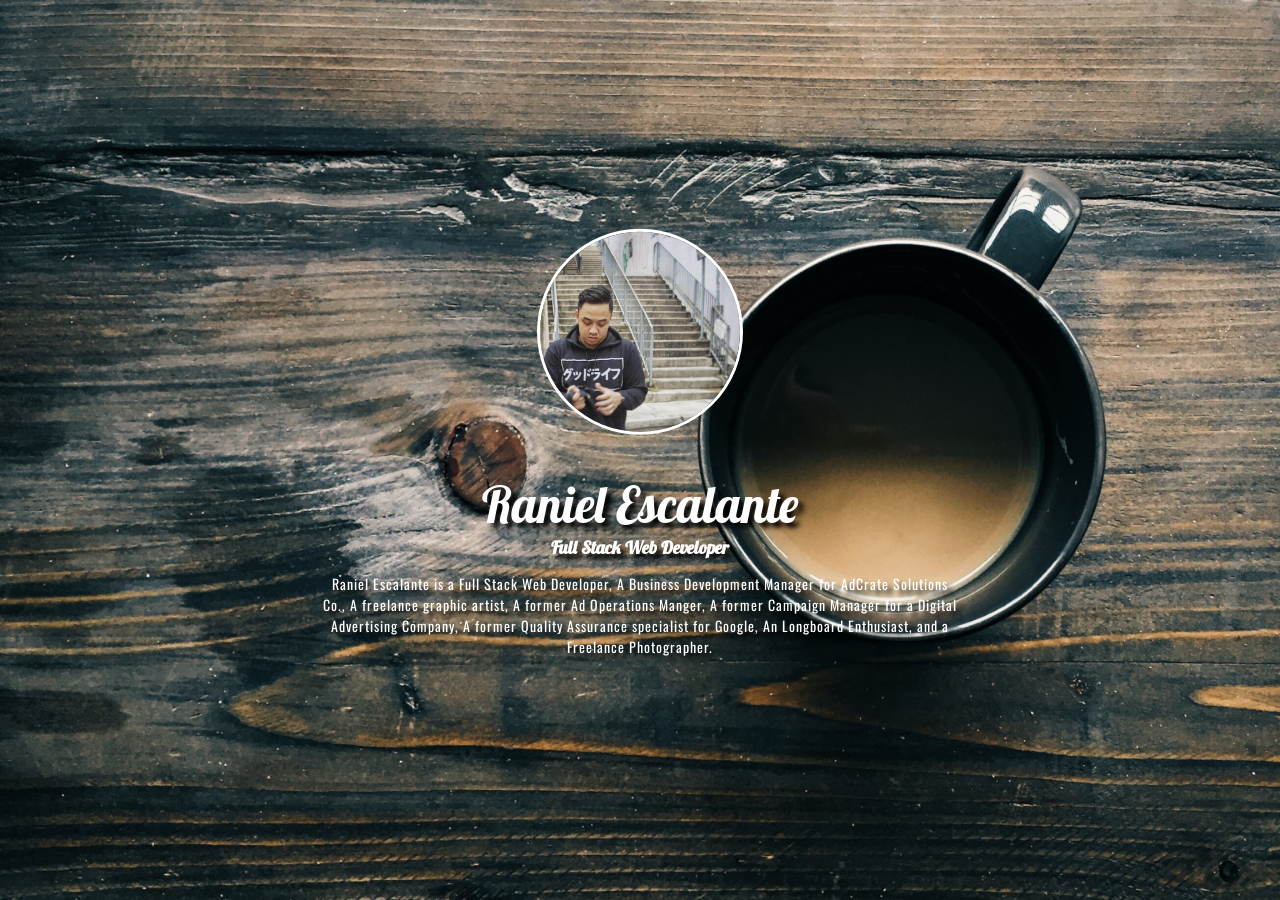
<file: mod00-01/index.html>
<!DOCTYPE html>
<html lang="en">
<head>
	<meta charset="utf-8">

	<!--mobile - friendly-->
	<meta name="vieport" content="width=device-width,
	initial-scale=1.0, maximum-scale=1.0">

	<!--IE Compatability-->
	<meta http-equiv="X-UA-Compatible" content="IE=edge">

	<title>My Developer Portfolio</title>

	<!-- Imported font -->
	<link href="https://fonts.googleapis.com/css?family=Lobster|Oswald" rel="stylesheet">

	<!-- Import custom CSS -->
	<link rel="stylesheet" type="text/css" href="css/style.css">

</head>
<body>

	<div class="wrapper">

		<img class="me" src="img/raniel001.jpg">

		<h1>Raniel Escalante</h1>

		<h2>Full Stack Web Developer</h2>

		<p class="bio">Raniel Escalante is a Full Stack Web Developer, A Business Development Manager for AdCrate Solutions Co., A freelance graphic artist, A former Ad Operations Manger, A former Campaign Manager for a Digital Advertising Company, A former Quality Assurance specialist for Google, An Longboard Enthusiast, and a Freelance Photographer.</p>
	
	</div>


</body>
</html>
</file>
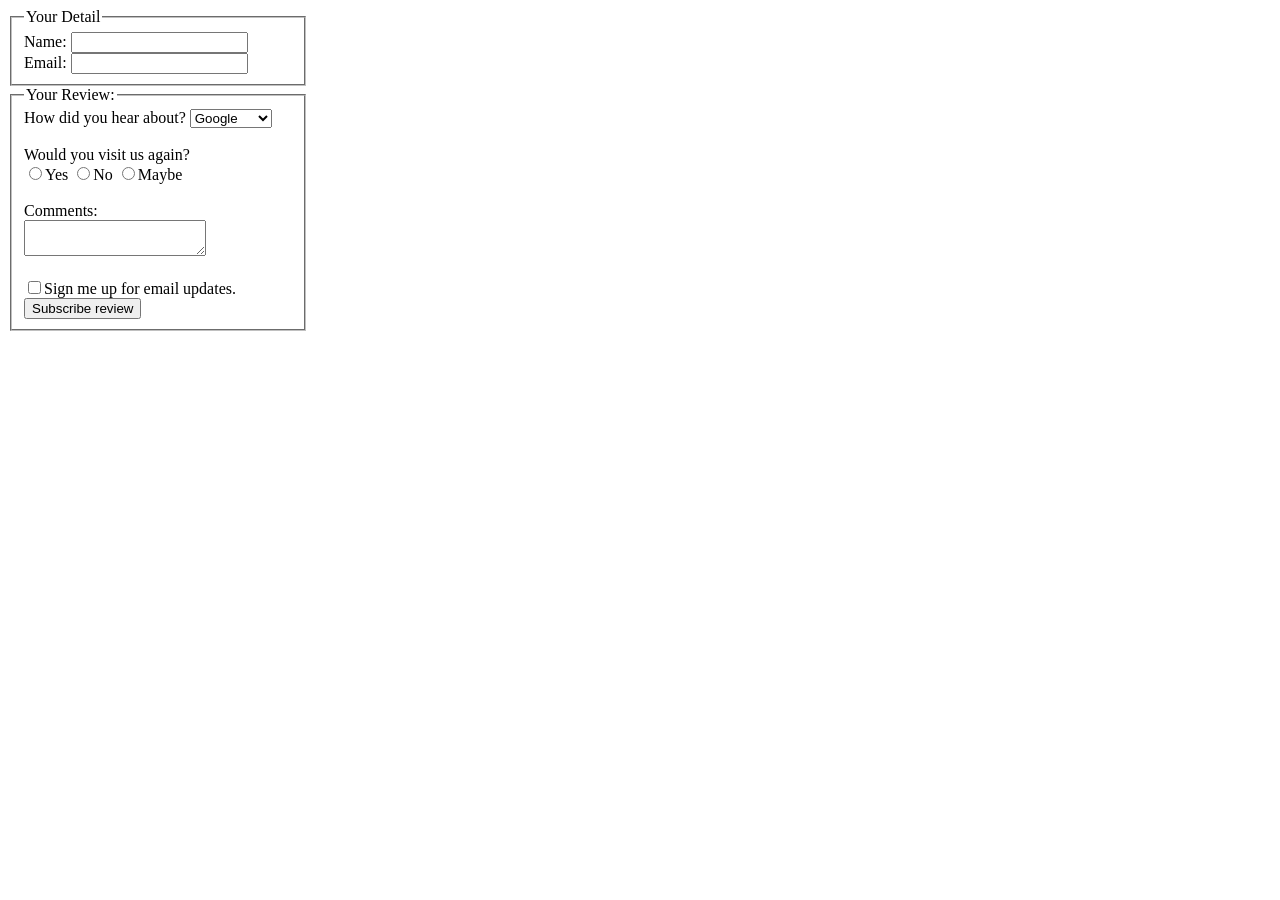
<file: mod02-02/index.html>
<!DOCTYPE html>
<html>
<head>
	<meta charset="utf-8">
	<meta name="vieport" content="width=device-width,
	initial-scale=1.0, maximum-scale=1.0">
	<meta http-equiv="X-UA-Compatible" content="IE=edge">
	<title>My Form | A Simple Form</title>
</head>
<body>
	<form>
	

	<div style="width: 300px ">
	<fieldset>
		<legend>Your Detail</legend>
		<label>Name:</label>
		<input type="text" name="text">
		<br>
		<label>Email:</label>
		<input type="email" name="email" required>
	</fieldset>


	<fieldset>
		<legend>Your Review:</legend>
		<label>How did you hear about?</label>
		<select name="social">
			<option value="google">Google</option>
			<option value="facebook">Facebook</option>
			<option value="instagram">Instagram</option>
			<option value="twitter">Twitter</option>
			<option value="ads">Ads</option>
			<option value="blogs">Blogs</option>
		</select>
		<br>
		<br>
		<label>Would you visit us again?</label>
		<br>
		<label><input type="radio" name="answer" value="yes">Yes</label>
		<label><input type="radio" name="answer" value="no">No</label>
		<label><input type="radio" name="answer" value="maybe">Maybe</label>

		<br>
		<br>
		<label>Comments:</label>
		<br>
		<textarea name="comments" placeholder=""></textarea>
		<br>
		<br>
		<label><input type="checkbox" name="signup" value="">Sign me up for email updates.</label>
		<br>
		<input type="submit" name="submit" id="submit" value="Subscribe review">

	</fieldset>
</form>
</div>

</body>
</html>
</file>
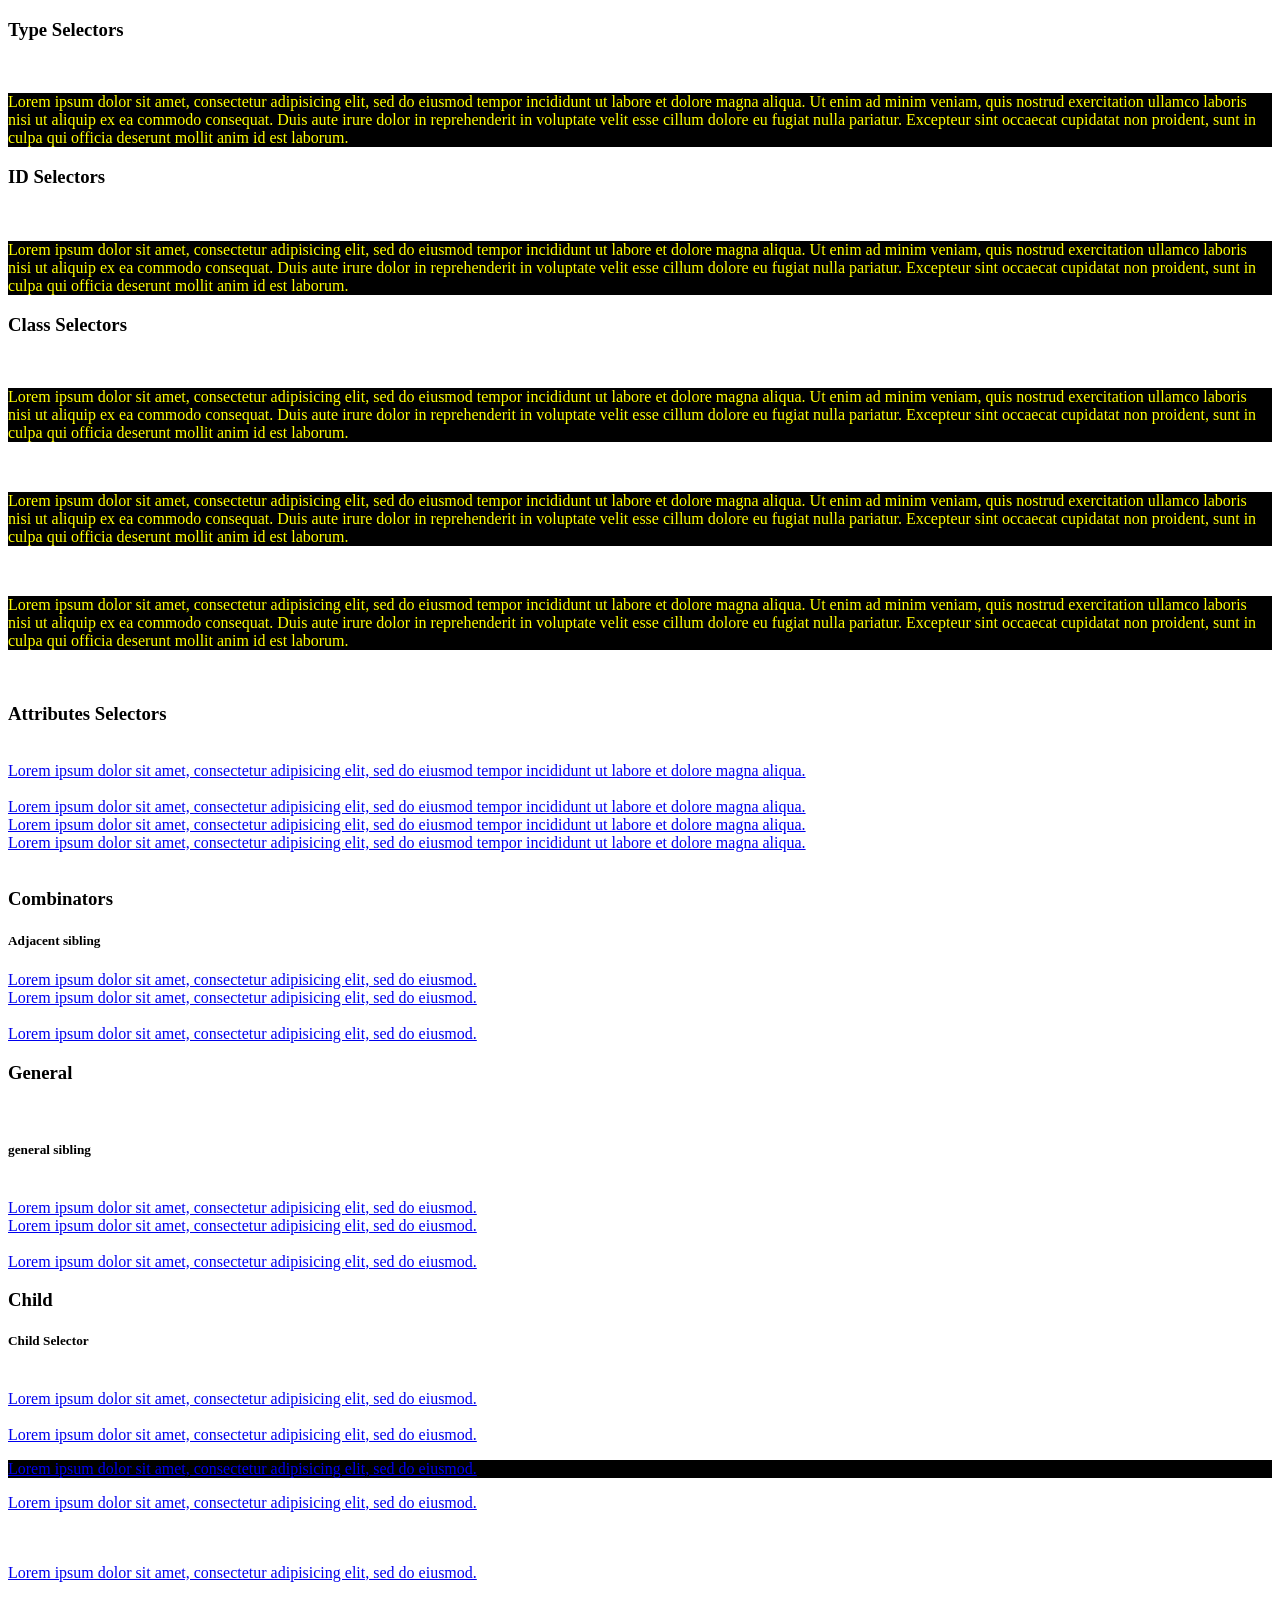
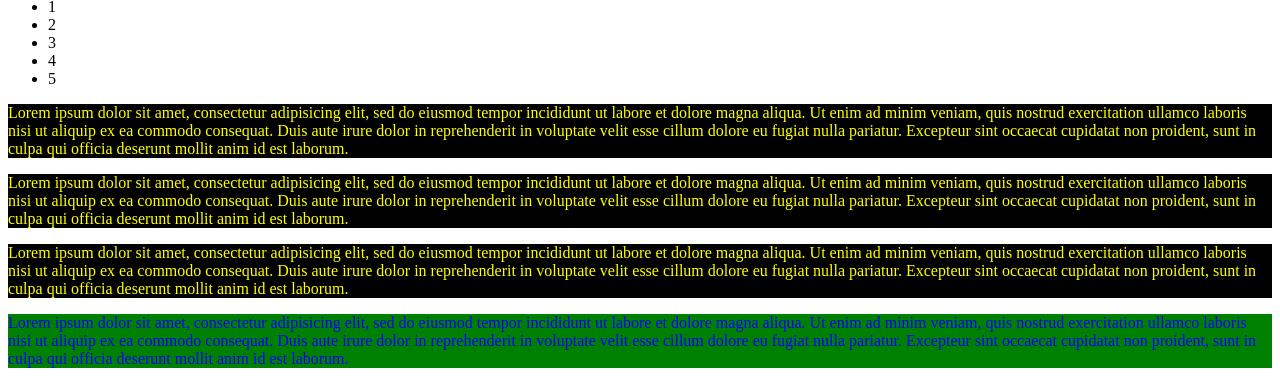
<file: mod02-07/index.html>
<!DOCTYPE html>
<html lang="en">
<head>
	<meta charset="utf-8">
	<meta name="viewport" content="width=device-width, initial-scale=1.0, maximum-scale=1.0">
	<meta http-equiv="X-UA-Compatible" content="IE=Edge">
	
	<title>Intro to CSS</title>

	<link rel="stylesheet" type="text/css" href="css/style.css">

	<style type="text/css">
		

	</style>

</head>
<body>

	<!-- Selectors -->

	<!-- Type selectors -->
	<h3>Type Selectors</h3><br>
	<p>Lorem ipsum dolor sit amet, consectetur adipisicing elit, sed do eiusmod
	tempor incididunt ut labore et dolore magna aliqua. Ut enim ad minim veniam,
	quis nostrud exercitation ullamco laboris nisi ut aliquip ex ea commodo
	consequat. Duis aute irure dolor in reprehenderit in voluptate velit esse
	cillum dolore eu fugiat nulla pariatur. Excepteur sint occaecat cupidatat non
	proident, sunt in culpa qui officia deserunt mollit anim id est laborum.</p>

	<!-- ID Selectors -->
	<h3>ID Selectors</h3><br>
	<p id="para1">Lorem ipsum dolor sit amet, consectetur adipisicing elit, sed do eiusmod
	tempor incididunt ut labore et dolore magna aliqua. Ut enim ad minim veniam,
	quis nostrud exercitation ullamco laboris nisi ut aliquip ex ea commodo
	consequat. Duis aute irure dolor in reprehenderit in voluptate velit esse
	cillum dolore eu fugiat nulla pariatur. Excepteur sint occaecat cupidatat non
	proident, sunt in culpa qui officia deserunt mollit anim id est laborum.</p>

	<!-- class Selectors -->
	<h3>Class Selectors</h3><br>
	<p class="paragraphs">Lorem ipsum dolor sit amet, consectetur adipisicing elit, sed do eiusmod
	tempor incididunt ut labore et dolore magna aliqua. Ut enim ad minim veniam,
	quis nostrud exercitation ullamco laboris nisi ut aliquip ex ea commodo
	consequat. Duis aute irure dolor in reprehenderit in voluptate velit esse
	cillum dolore eu fugiat nulla pariatur. Excepteur sint occaecat cupidatat non
	proident, sunt in culpa qui officia deserunt mollit anim id est laborum.</p>
	<br>
	<p class="paragraphs">Lorem ipsum dolor sit amet, consectetur adipisicing elit, sed do eiusmod
	tempor incididunt ut labore et dolore magna aliqua. Ut enim ad minim veniam,
	quis nostrud exercitation ullamco laboris nisi ut aliquip ex ea commodo
	consequat. Duis aute irure dolor in reprehenderit in voluptate velit esse
	cillum dolore eu fugiat nulla pariatur. Excepteur sint occaecat cupidatat non
	proident, sunt in culpa qui officia deserunt mollit anim id est laborum.</p>
	<br>
	<p class="paragraphs">Lorem ipsum dolor sit amet, consectetur adipisicing elit, sed do eiusmod
	tempor incididunt ut labore et dolore magna aliqua. Ut enim ad minim veniam,
	quis nostrud exercitation ullamco laboris nisi ut aliquip ex ea commodo
	consequat. Duis aute irure dolor in reprehenderit in voluptate velit esse
	cillum dolore eu fugiat nulla pariatur. Excepteur sint occaecat cupidatat non
	proident, sunt in culpa qui officia deserunt mollit anim id est laborum.</p><br>

	<!-- Attributes Selectors -->
	<h3>Attributes Selectors</h3><br>
	<a href="#" target="_blank">Lorem ipsum dolor sit amet, consectetur adipisicing elit, sed do eiusmod tempor incididunt ut labore et dolore magna aliqua.</a><br><br>
	
	<a href="#" target="_blank">Lorem ipsum dolor sit amet, consectetur adipisicing elit, sed do eiusmod tempor incididunt ut labore et dolore magna aliqua.</a><br>
	<a href="#" target="_top">Lorem ipsum dolor sit amet, consectetur adipisicing elit, sed do eiusmod tempor incididunt ut labore et dolore magna aliqua.</a><br>
	<a href="#">Lorem ipsum dolor sit amet, consectetur adipisicing elit, sed do eiusmod tempor incididunt ut labore et dolore magna aliqua.</a>

	<br>
	<br>


	<!-- Combinators Selectors -->
	<h3>Combinators</h3>
	<div>
		<h5>Adjacent sibling</h5>
		<a href="#" target="_blank">Lorem ipsum dolor sit amet, consectetur adipisicing elit, sed do eiusmod.</a><br>
		<a href="#" target="_top">Lorem ipsum dolor sit amet, consectetur adipisicing elit, sed do eiusmod.</a><br><br>
		<a href="#">Lorem ipsum dolor sit amet, consectetur adipisicing elit, sed do eiusmod.</a>
	</div>

	<!-- General Selectors -->
	<h3>General</h3><br>
	<div>
		<h5>general sibling</h5>
		<br>
		<a href="#" target="_blank">Lorem ipsum dolor sit amet, consectetur adipisicing elit, sed do eiusmod.</a>
		<br>
		<div>
			<a href="#" target="_top">Lorem ipsum dolor sit amet, consectetur adipisicing elit, sed do eiusmod.</a>
		</div>
		<br>
		<a href="#">Lorem ipsum dolor sit amet, consectetur adipisicing elit, sed do eiusmod.</a>
	</div>


	<!-- Child Selectors -->
	<h3>Child</h3>
	<div>
		<h5>Child Selector</h5>
		<br>
		<a href="#" target="_blank">Lorem ipsum dolor sit amet, consectetur adipisicing elit, sed do eiusmod.</a>
		<br>
		<br>
		<div>
			<a href="#" target="_top">Lorem ipsum dolor sit amet, consectetur adipisicing elit, sed do eiusmod.</a>
			<br>
			<p>
				<a href="#" target="_top">Lorem ipsum dolor sit amet, consectetur adipisicing elit, sed do eiusmod.</a>
				<br>
				<div>
					<a href="#" target="_top">Lorem ipsum dolor sit amet, consectetur adipisicing elit, sed do eiusmod.</a>
				</div>
				<br>
			</p>
		</div>
		<br>
		<a href="#">Lorem ipsum dolor sit amet, consectetur adipisicing elit, sed do eiusmod.</a>
	</div>

	<div>
		<ul>
			<li>1</li>
			<li>2</li>
			<li>3</li>
			<li>4</li>
			<li>5</li>
		</ul>
	</div>

	<div>
		<p>Lorem ipsum dolor sit amet, consectetur adipisicing elit, sed do eiusmod
		tempor incididunt ut labore et dolore magna aliqua. Ut enim ad minim veniam,
		quis nostrud exercitation ullamco laboris nisi ut aliquip ex ea commodo
		consequat. Duis aute irure dolor in reprehenderit in voluptate velit esse
		cillum dolore eu fugiat nulla pariatur. Excepteur sint occaecat cupidatat non
		proident, sunt in culpa qui officia deserunt mollit anim id est laborum.</p>

		<p>Lorem ipsum dolor sit amet, consectetur adipisicing elit, sed do eiusmod
		tempor incididunt ut labore et dolore magna aliqua. Ut enim ad minim veniam,
		quis nostrud exercitation ullamco laboris nisi ut aliquip ex ea commodo
		consequat. Duis aute irure dolor in reprehenderit in voluptate velit esse
		cillum dolore eu fugiat nulla pariatur. Excepteur sint occaecat cupidatat non
		proident, sunt in culpa qui officia deserunt mollit anim id est laborum.</p>

		<p class="lastChild" class="thirdPara">Lorem ipsum dolor sit amet, consectetur adipisicing elit, sed do eiusmod
		tempor incididunt ut labore et dolore magna aliqua. Ut enim ad minim veniam,
		quis nostrud exercitation ullamco laboris nisi ut aliquip ex ea commodo
		consequat. Duis aute irure dolor in reprehenderit in voluptate velit esse
		cillum dolore eu fugiat nulla pariatur. Excepteur sint occaecat cupidatat non
		proident, sunt in culpa qui officia deserunt mollit anim id est laborum.</p>

	</div>

	<p id="lastChild">Lorem ipsum dolor sit amet, consectetur adipisicing elit, sed do eiusmod
		tempor incididunt ut labore et dolore magna aliqua. Ut enim ad minim veniam,
		quis nostrud exercitation ullamco laboris nisi ut aliquip ex ea commodo
		consequat. Duis aute irure dolor in reprehenderit in voluptate velit esse
		cillum dolore eu fugiat nulla pariatur. Excepteur sint occaecat cupidatat non
		proident, sunt in culpa qui officia deserunt mollit anim id est laborum.</p>


</body>
</html>
</file>
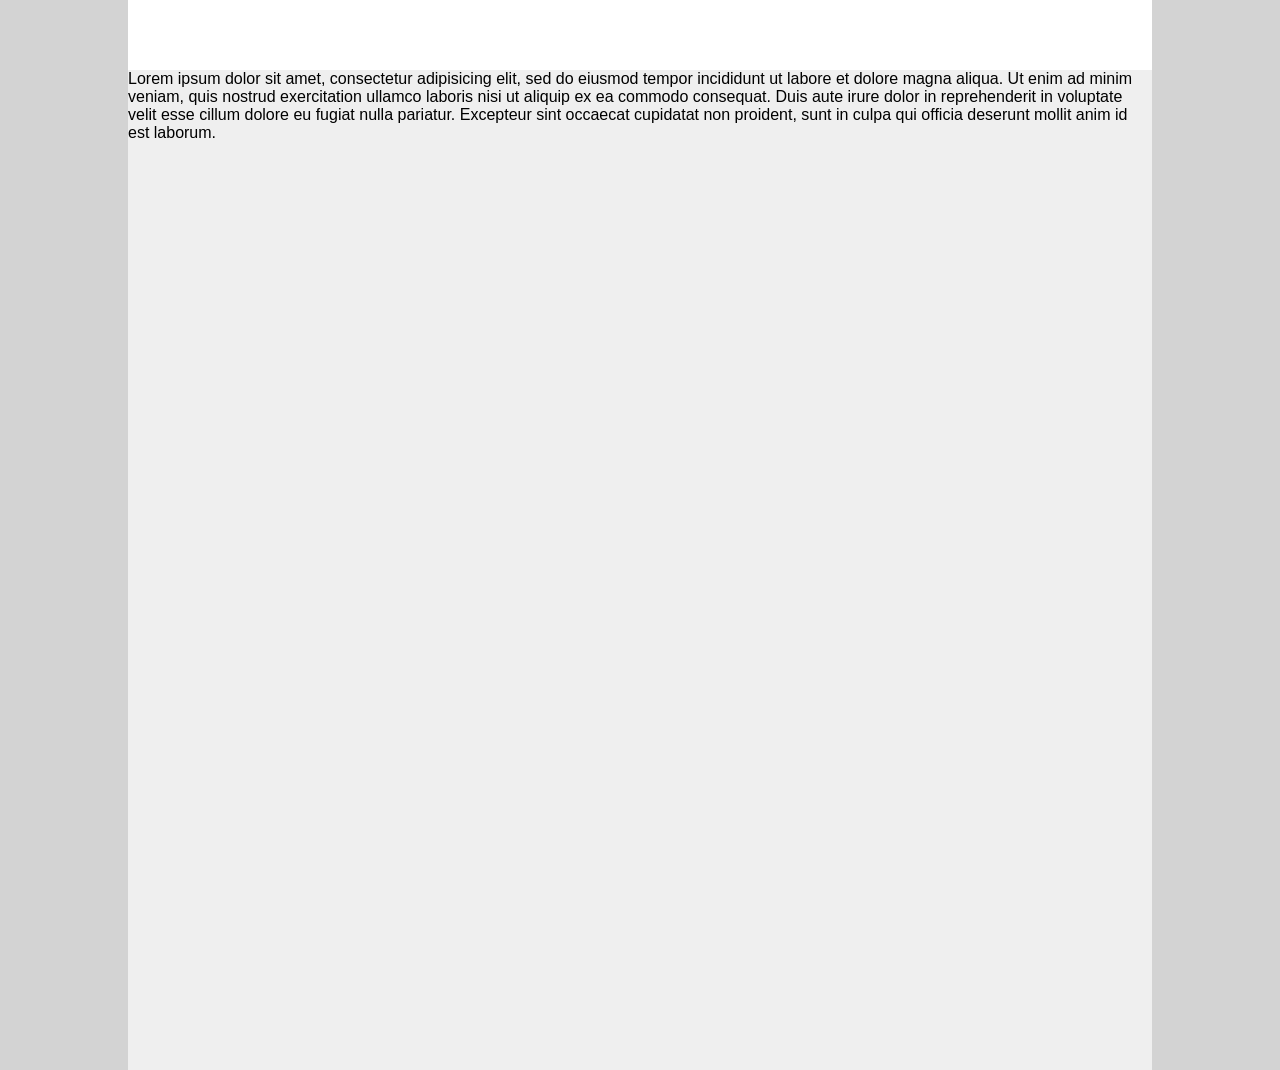
<file: mod02-08/index.html>
<!DOCTYPE html>
<html lang="en">
<head>
	<meta charset="utf-8">
	<meta name="viewport" content="width=device-width, initial-scale=1.0, maximum-scale=1.0">
	<meta http-equiv="X-UA-Compatible" content="IE=Edge">

	<title>CSS Positioning</title>

	<link rel="stylesheet" type="text/css" href="css/style.css">

</head>
<body>

	<main class="wrapper">
		
		<div class="grandparent">
			<div class="parent">
				
				<h1>CSS Position</h1>
				<p>Lorem ipsum dolor sit amet, consectetur adipisicing elit, sed do eiusmod
				tempor incididunt ut labore et dolore magna aliqua. <strong>Hello</strong>. Ut enim ad minim veniam,
				quis nostrud exercitation ullamco laboris nisi ut aliquip ex ea commodo
				consequat. Duis aute irure dolor in reprehenderit in voluptate velit esse
				cillum dolore eu fugiat nulla pariatur. Excepteur sint occaecat cupidatat non
				proident, sunt in culpa qui officia deserunt mollit anim id est laborum.</p>

				<br>

				<input type="text" name="firstname">

				<input type="submit" name="submit" value="Submit">

			</div>	<!-- /.parent -->

		</div> <!-- /.grandparent -->

		<p style="height: 1000px;">Lorem ipsum dolor sit amet, consectetur adipisicing elit, sed do eiusmod
		tempor incididunt ut labore et dolore magna aliqua. Ut enim ad minim veniam,
		quis nostrud exercitation ullamco laboris nisi ut aliquip ex ea commodo
		consequat. Duis aute irure dolor in reprehenderit in voluptate velit esse
		cillum dolore eu fugiat nulla pariatur. Excepteur sint occaecat cupidatat non
		proident, sunt in culpa qui officia deserunt mollit anim id est laborum.</p>

	</main><!-- /.wrapper  -->

</body>
</html>
</file>
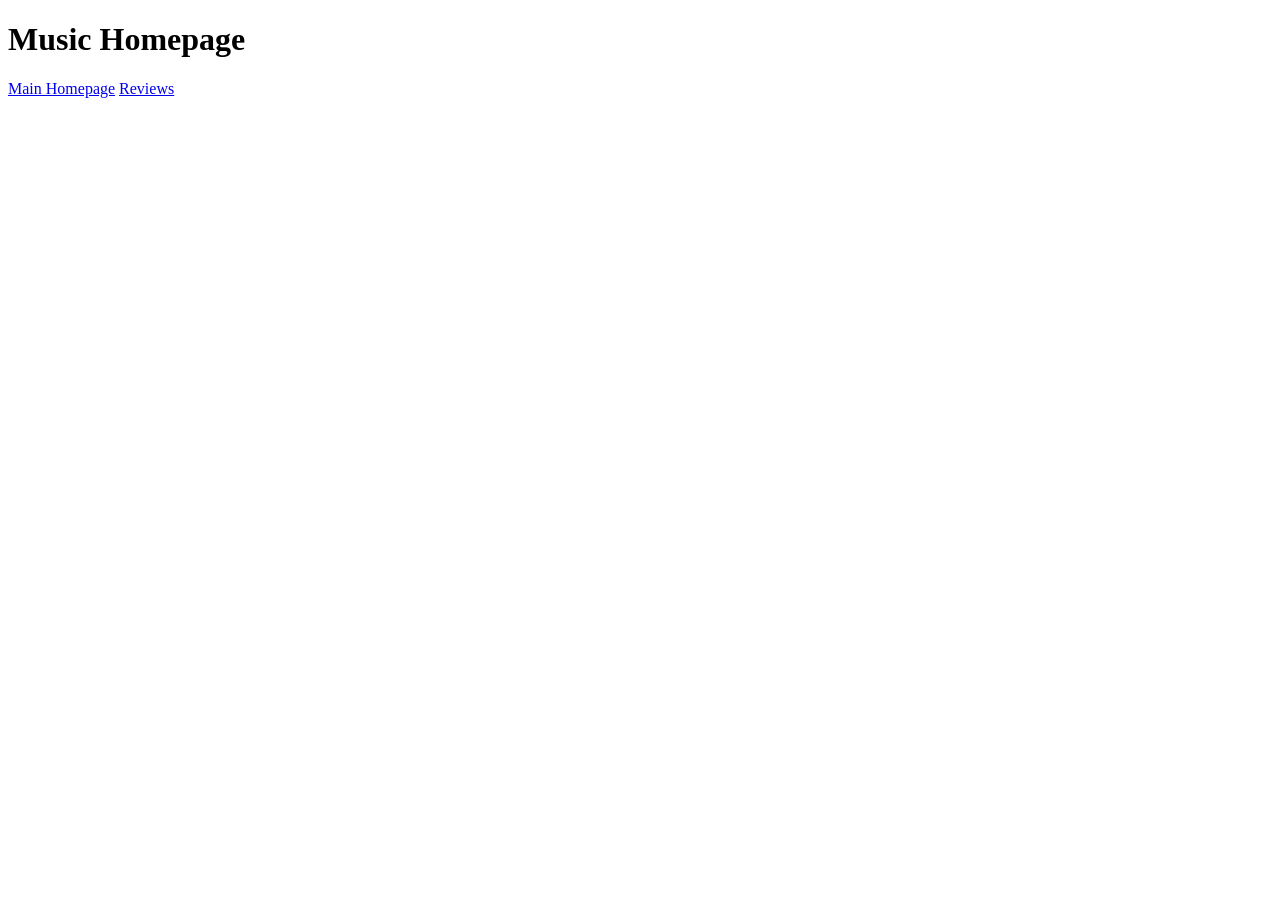
<file: mod02-01/music/index.html>
<!DOCTYPE html>
<html>
<head>
	<title>Music Homepage</title>
</head>
<body>

	<h1>Music Homepage</h1>

	<a href="../index.html#homepage">Main Homepage</a>

	<a href="reviews.html">Reviews</a>

</body>
</html>
</file>
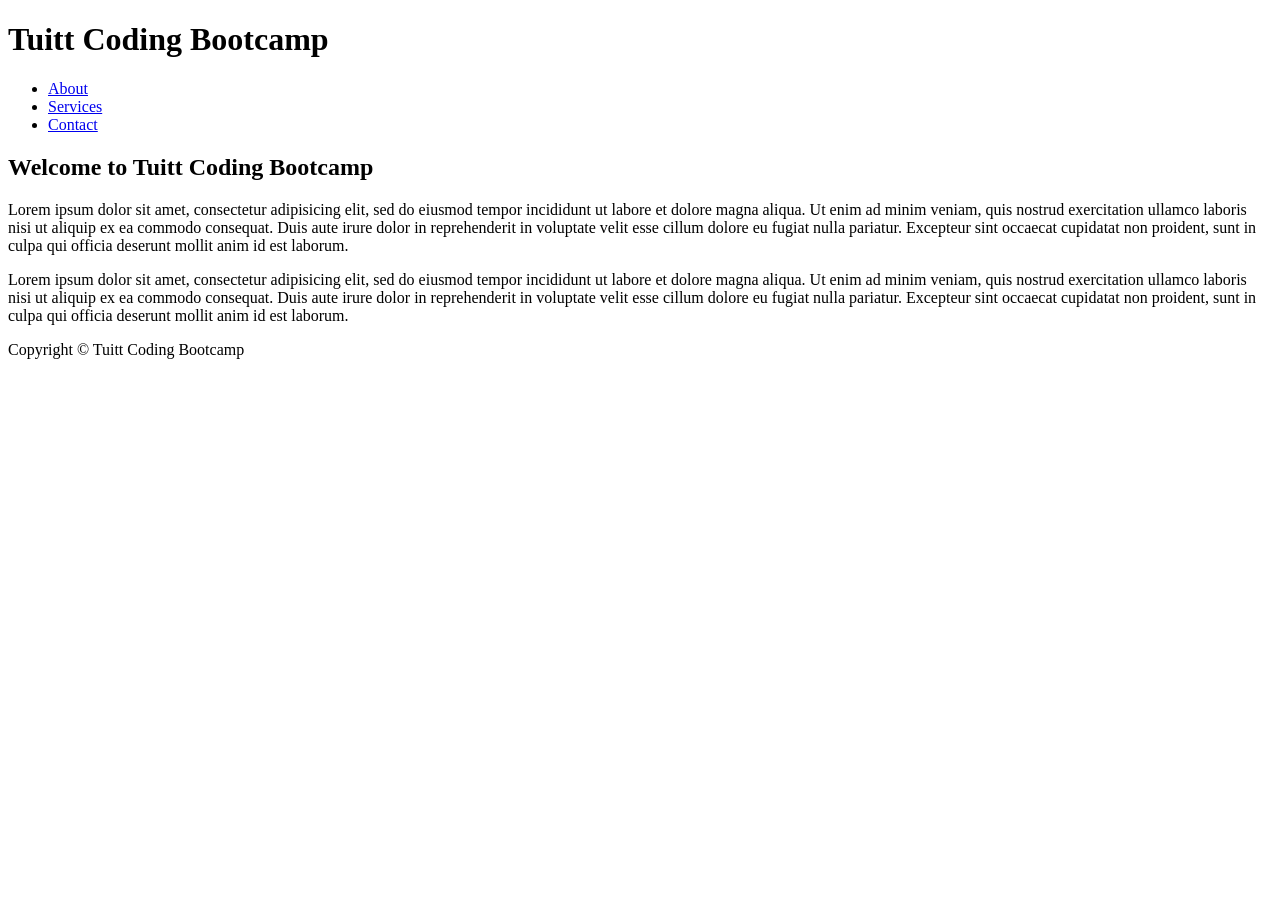
<file: mod02-04/index1.html>
<!DOCTYPE html>
<html lang="en">
<head>
	<meta charset="utf-8">
	<meta name="vieport" content="width=device-width,
	initial-scale=1.0, maximum-scale=1.0">
	<meta http-equiv="X-UA-Compatible" content="IE=edge">
	<title>DOM Activity 1</title>
</head>
<body>
	
	<div>
		<header>
		<h1>Tuitt Coding Bootcamp</h1>

		</header>

		<nav>
			<ul>
				<li><a href="#">About</a></li>
				<li><a href="#">Services</a></li>
				<li><a href="#">Contact</a></li>
			</ul>
		</nav>

		<article>
			<h2>Welcome to Tuitt Coding Bootcamp</h2>
			<p>Lorem ipsum dolor sit amet, consectetur adipisicing elit, sed do eiusmod
			tempor incididunt ut labore et dolore magna aliqua. Ut enim ad minim veniam,
			quis nostrud exercitation ullamco laboris nisi ut aliquip ex ea commodo
			consequat. Duis aute irure dolor in reprehenderit in voluptate velit esse
			cillum dolore eu fugiat nulla pariatur. Excepteur sint occaecat cupidatat non
			proident, sunt in culpa qui officia deserunt mollit anim id est laborum.</p>

			<p>Lorem ipsum dolor sit amet, consectetur adipisicing elit, sed do eiusmod
			tempor incididunt ut labore et dolore magna aliqua. Ut enim ad minim veniam,
			quis nostrud exercitation ullamco laboris nisi ut aliquip ex ea commodo
			consequat. Duis aute irure dolor in reprehenderit in voluptate velit esse
			cillum dolore eu fugiat nulla pariatur. Excepteur sint occaecat cupidatat non
			proident, sunt in culpa qui officia deserunt mollit anim id est laborum.</p>
			
		</article>

		<footer>Copyright &copy; Tuitt Coding Bootcamp</footer>
	</div>
</body>
</html>
</file>
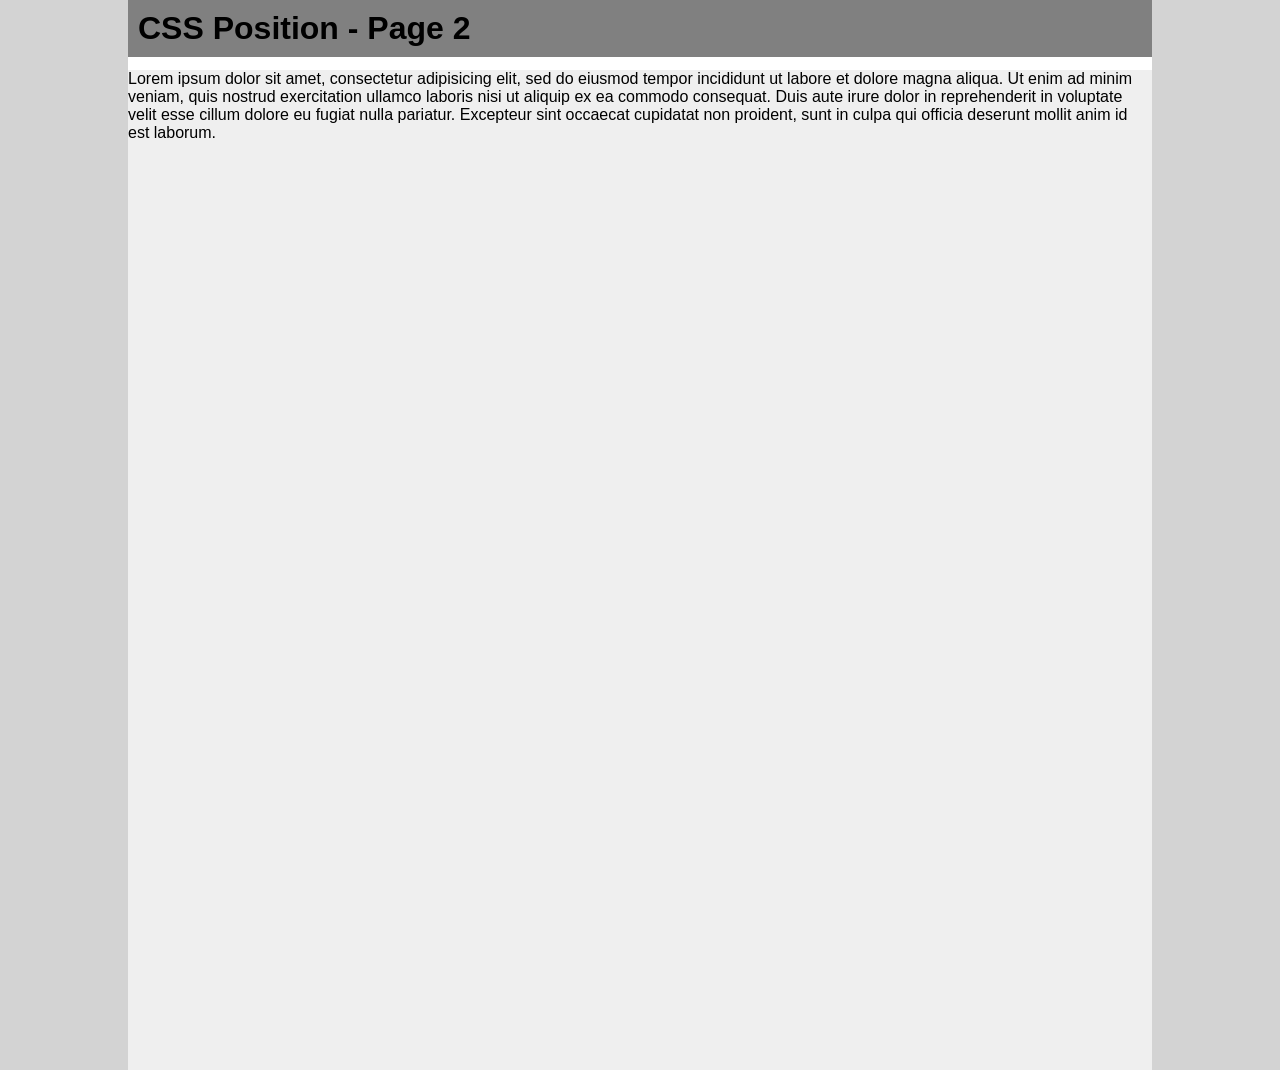
<file: mod02-08/page2.html>
<!DOCTYPE html>
<html lang="en">
<head>
	<meta charset="utf-8">
	<meta name="viewport" content="width=device-width, initial-scale=1.0, maximum-scale=1.0">
	<meta http-equiv="X-UA-Compatible" content="IE=Edge">

	<title>CSS Positioning</title>

	<link rel="stylesheet" type="text/css" href="css/style.css">

</head>
<body>

	<main class="wrapper">
		
		<h1>CSS Position - Page 2</h1>

		<p>Lorem ipsum dolor sit amet, consectetur adipisicing elit, sed do eiusmod
		tempor incididunt ut labore et dolore magna aliqua. Ut enim ad minim veniam,
		quis nostrud exercitation ullamco laboris nisi ut aliquip ex ea commodo
		consequat. Duis aute irure dolor in reprehenderit in voluptate velit esse
		cillum dolore eu fugiat nulla pariatur. Excepteur sint occaecat cupidatat non
		proident, sunt in culpa qui officia deserunt mollit anim id est laborum.</p>
				
	</main><!-- /.wrapper  -->

</body>
</html>
</file>
<file: mod00-01/css/style.css>
body {
	background: url("../img/bg.jpg");
	background-repeat: no-repeat;
	background-size: cover;
	background-attachment: fixed;
	font-family: 'Lobster', cursive;
	/*position: relative;*/
	
}

p {
	font-family: 'Oswald', sans-serif;
}

h1,
h2,
.bio {
	color: white;
	text-shadow: 5px 5px 5px #000;
}

h1 {
	font-size: 50px;
	font-weight: normal;
	margin-bottom: 0;
}

h2 {
	font-size: 18px;
	margin-top: 0;
}


.bio {
	font-size: 14px;
	letter-spacing: 1px;
}

.me {
	height: 200px;
	border-radius: 50%;
	border-style: solid;
	border-color: white;
}

/*
 *
 * wrapper content
 *
 */
.wrapper {
	width: 50%;
	/*margin: 0 auto;*/
	text-align: center;
	position: absolute;
	top: 50%;
	left: 50%;
	transform: translate(-50%, -50%);
	
}
</file>
<file: mod02-07/css/style.css>
/*{
	/*removes default padding and margins*/
	/*margin: 0;
	padding: 0; 
	box-sizing: border-box; /* to avoid overflow */


/*}*/

/*Type Selectors*/
/*p {
	background-color: yellow;
}*/

/*ID selectors: # = ID*/

/*#para1{
	background: red;
}*/

/*Class Selector*/
/*.paragraphs{
	background-color: orange;
}*/

/*Attribute Selector*/
/*[target]{
	color: green;
}*/

/*Attribute Selector with a value selector*/
/*a[target="_top"]{
	color: indigo;
}*/

/*universal selector*/
/**{
	background-color: green;
}*/

/*h5 + a{
	background-color: red;
}*/

/*a + br + a,
a + br + br + a{
	background-color: green;
}*/

/* General Sibling combinator*/
/*h5 ~ div a{
	background-color: yellow;*/
/*}*/


/*Child Slector combinator*/
/*div > a{
	background-color: blue;
}*/

/*div	a {
	background-color: yellow;
}*/

/*Pseudo Class*/
/*a:link {
	color: orange;
	background-color: black;
	padding: 10px;
}*/

/*a:visited {
	color: yellow; 
	background-color: green; 
}*/

/*
click + hold = active
focus = tab
*/
/*a:focus {
	background-color: black;
	color:red;
}*/

/*a:hover {
	background-color: blue;
	color: yellow;
}*/

/*a:active,
h3:active,
h5:active{
	background-color: yellow;
	color: black;
}
*/

/* first-child pseudo class*/

/*li:first-child,
li:last-child{
	background-color: black;
	color: yellow;
}*/

/*p:first-child,
p:last-child{
	background-color: black;
	color: yellow;
}*/

/*even and odd*/

/*li:nth-child(odd),
p:nth-child(odd) {
	background-color: black;
	color: orange;
}*/

/*h3,
h5,
p,
li,
a:link {
	background-color: black;
	color: white;
}*/

p{
	background-color: black;
	color: yellow;
}

#lastChild{
	background-color: green;
	color: blue;
}

div > .thirdPara {
	background-color: blue;
	color: red;
}
</file>
<file: mod02-08/css/style.css>
/* CSS preset*/
*{
	/*removes default padding and margins*/
	margin: 0;
	padding: 0; 
	box-sizing: border-box; /* to avoid overflow */
	font-family: 'Poppins', sans-serif;
}

body {

	background-color: lightgrey;

}

.wrapper {
	width: 80%;
	margin: 0 auto;
	background-color: #fff;	
}

/*div {
	padding: 20px;

}*/

.grandparent {
	background-color: skyblue;
	width: inherit;  /*refer to container width*/
	position: fixed;
	bottom: 0px;
	/*left: 50px;*/
}

.parent {
	background-color: pink;
	position: relative;
	/*width: 100%;*/
}

p {
	position: static; /* default */
	/*margin-left: 50px;*/
	/*margin-top: -20px;*/
}

input[name="submit"] {
	margin-left: 20px;
}

strong {
	background-color: yellow;
	position: absolute;
	top: 10px;
	left: 10px;
	/*left: 100px;*/
	/*top: 100px;*/
	/*right: -100px;*/
	/*bottom: -100px;*/
}


/*
*
*
* Page 2 CSS Rule
*
*/


h1 {
	background-color: grey;
	padding: 10px;
	position: fixed;
	z-index: 1;
	width: inherit;

}

main.wrapper > p {
	height: 1000px;
	background-color: #efefef;
	position: relative;
	top: 70px;
}




/*
*
*
* Page 4 CSS Rule Float
*
*/


.menu {
	height: 100px;
	background-color: #b2d6ff;

}

.sidebar {
	height: 300px;
	background-color: #f09a9d;
	width: 20%;
	/*margin: 0 auto;*/
	float: left;
	/*height: 100%;*/

}

/*
*
*
* Content
*
*/

.article-image {
	width: 300px;
	/*height: 200px;*/
	float: left;
	margin-right: 20px;
	margin-bottom: 20px;
}

.content {
	/*height: 500px;*/
	background-color: #f5c58e;
	width: 80%;
	float: left;
	padding: 20px;

}

div.content > p {
	margin-bottom: 10px;
}


/*
*
*
* Footer
*
*/

.avatar {
	width: 60px;
	height: 60px;
	background-color: #d639fe;
	float: left;
	margin-right: 25px;
	border-radius: 50px;
	background-image: url('http://lorempixel.com/60/60/')
}

.username {
	margin-bottom: 15px;
}

h3.username + p {
	overflow: hidden;
}

.footer {
	/*height: 200px;*/
	background-color: #d6e9fe;
	clear: both; /* */

}

.page {
	/*border: 1px solid red;*/
}

.clear:after {
	content: "";
	display: block;
	clear: both;
}


/*
*
*
* columns
*
*/

.column {
	background-color: #b2d6ff;
	height: 160px;
	width: 31%;
	margin: 20px 1.16%;
	/*border: 1px solid red;*/
	float: left;
	padding: 15px;
	position: relative;
}


/*
*
*
* Managing overflow with multi line support
*
*/

.block-with-text {
	overflow: hidden;
	position: relative;
	line-height: 1.2em; /*default font size*/
	max-height: 3.6em;
	text-align: left;
	margin-right: -1em;
	padding-right: 30px;
}

.block-with-text:before {
	content: "...";
	position: absolute;
	right: 30px;
	bottom: 0px;
}

.block-with-text:after {
	content: "";
	position: absolute;
	right: 30px;
	width: 1em;
	height: 1em;
	margin-top: 0.2em;
	background-color: #b2d6ff;
}

.read-more {
	position: absolute;
	right: 25px;
	bottom: 25px;

}
</file>
